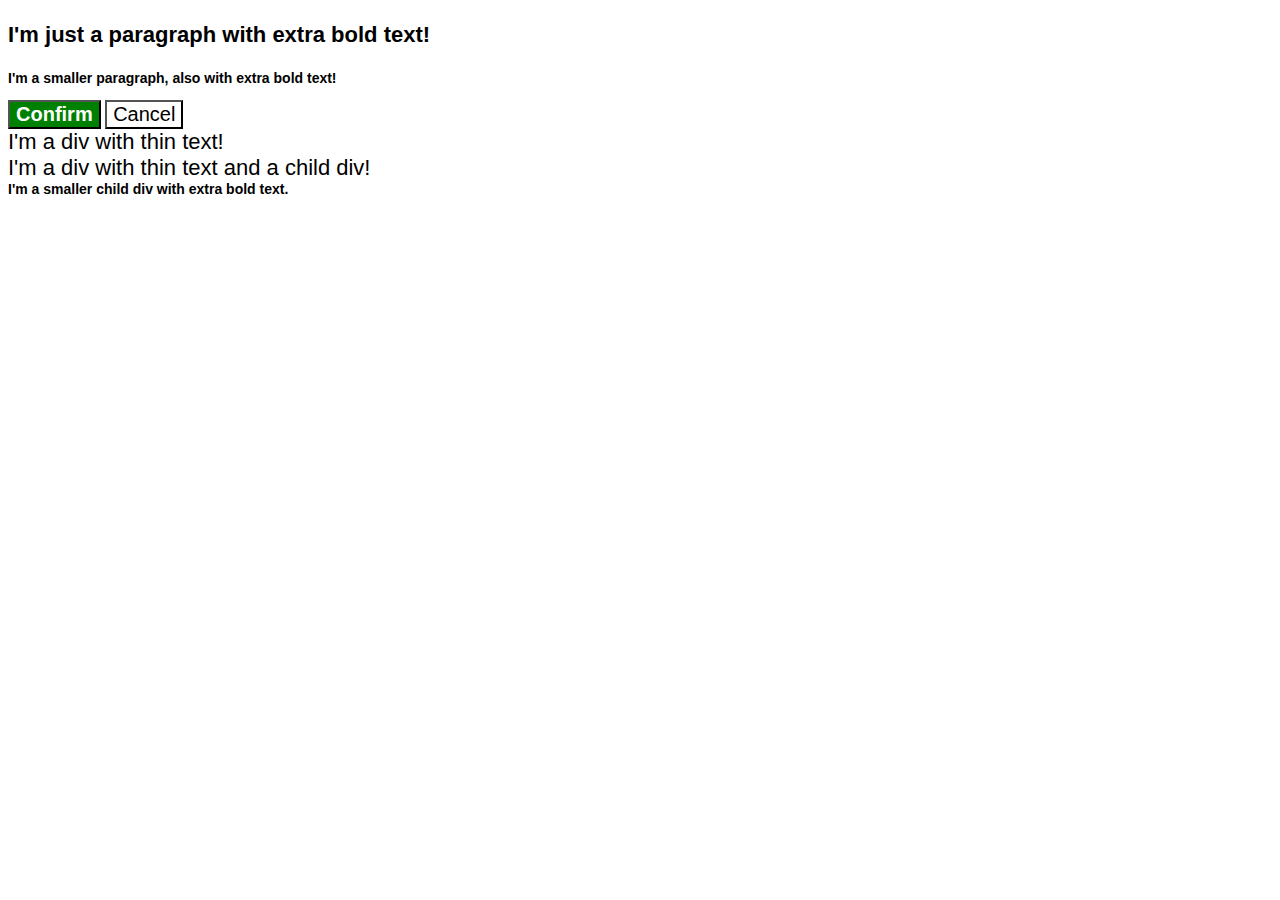
<file: foundations/cascade/01-cascade-fix/index.html>
<!DOCTYPE html>
<html lang="en">
  <head>
    <meta charset="UTF-8">
    <meta http-equiv="X-UA-Compatible" content="IE=edge">
    <meta name="viewport" content="width=device-width, initial-scale=1.0">
    <title>Fix the Cascade</title>
    <link rel="stylesheet" href="style.css">
  </head>
  <body>
    <p class="para">I'm just a paragraph with extra bold text!</p>
    <p class="para small-para">I'm a smaller paragraph, also with extra bold text!</p>

    <button id="confirm-button" class="button confirm">Confirm</button>
    <button id="cancel-button" class="button cancel">Cancel</button>

    <div class="text">I'm a div with thin text!</div>
    <div class="text">I'm a div with thin text and a child div!
      <div class="text child">I'm a smaller child div with extra bold text.</div>
    </div>
  </body>
</html>
</file>
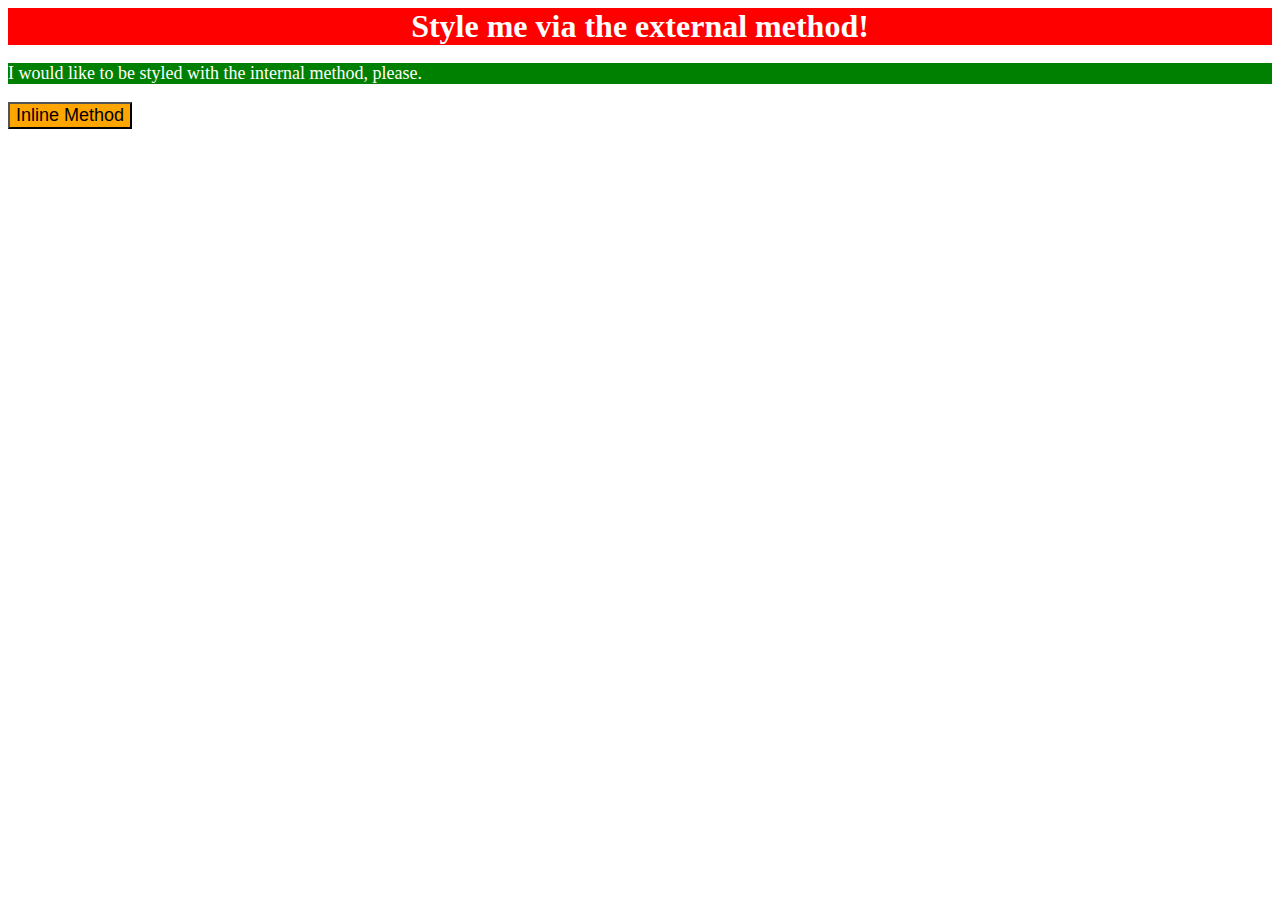
<file: foundations/intro-to-css/01-css-methods/index.html>
<!DOCTYPE html>
<html lang="en">
  <head>
    <meta charset="UTF-8">
    <meta http-equiv="X-UA-Compatible" content="IE=edge">
    <meta name="viewport" content="width=device-width, initial-scale=1.0">
    <title>Methods for Adding CSS</title>
    <link rel="stylesheet" href="styles.css">
    <style>
      p {
        background-color: green;
        color: white;
        font-size: 18px;
      }
    </style>
  </head>
  <body>
    <div>Style me via the external method!</div>
    <p>I would like to be styled with the internal method, please.</p>
    <button style="background-color: orange; font-size: 18px;">Inline Method</button>
  </body>
</html>
</file>
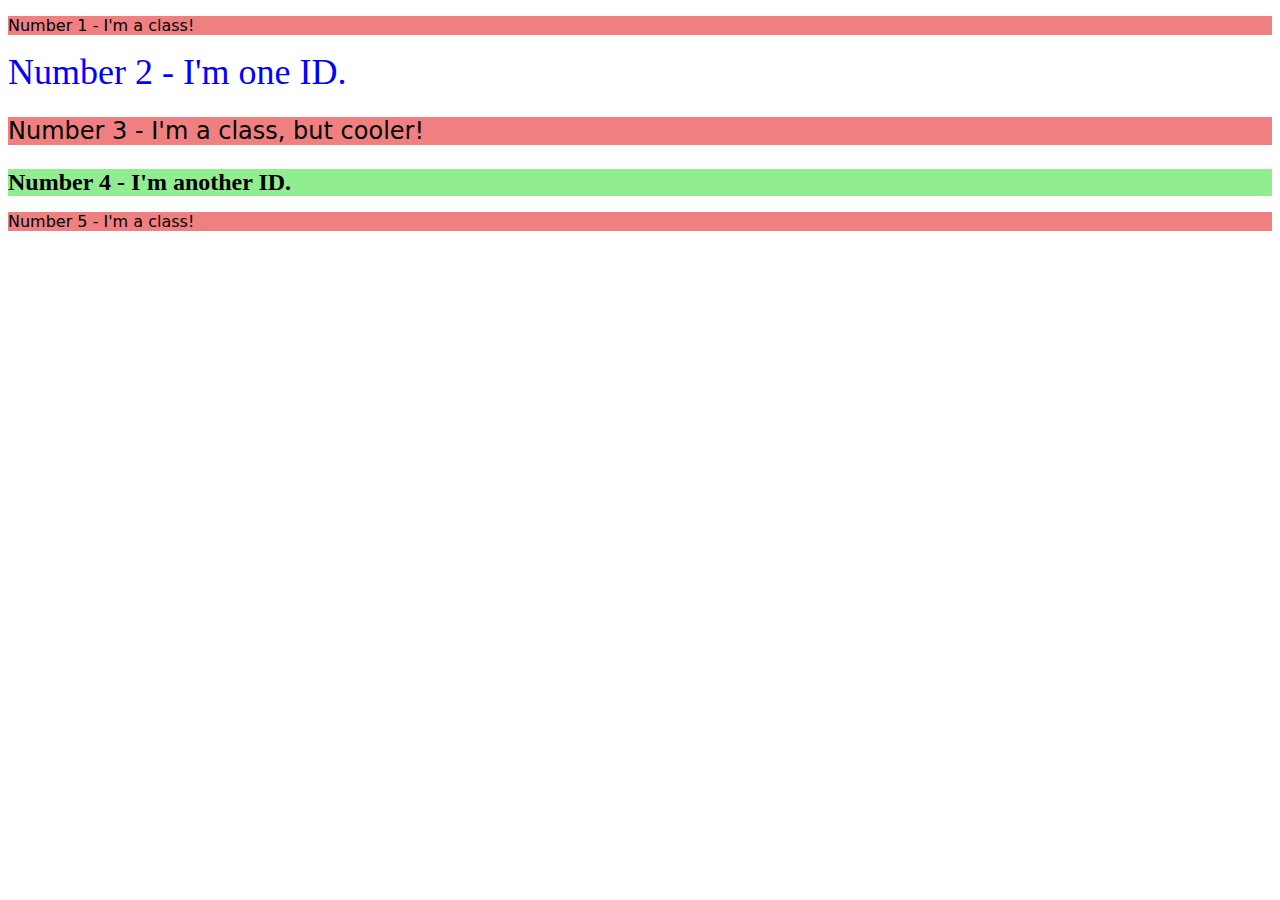
<file: foundations/intro-to-css/02-class-id-selectors/index.html>
<!DOCTYPE html>
<html lang="en">
  <head>
    <meta charset="UTF-8">
    <meta http-equiv="X-UA-Compatible" content="IE=edge">
    <meta name="viewport" content="width=device-width, initial-scale=1.0">
    <title>Class and ID Selectors</title>
    <link rel="stylesheet" href="style.css">
  </head>
  <body>
    <p class="number-one">Number 1 - I'm a class!</p>
    <div id="twice">Number 2 - I'm one ID.</div>
    <p class="number-three">Number 3 - I'm a class, but cooler!</p>
    <div id="fourth">Number 4 - I'm another ID.</div>
    <p class="number-one">Number 5 - I'm a class!</p>
  </body>
</html>
</file>
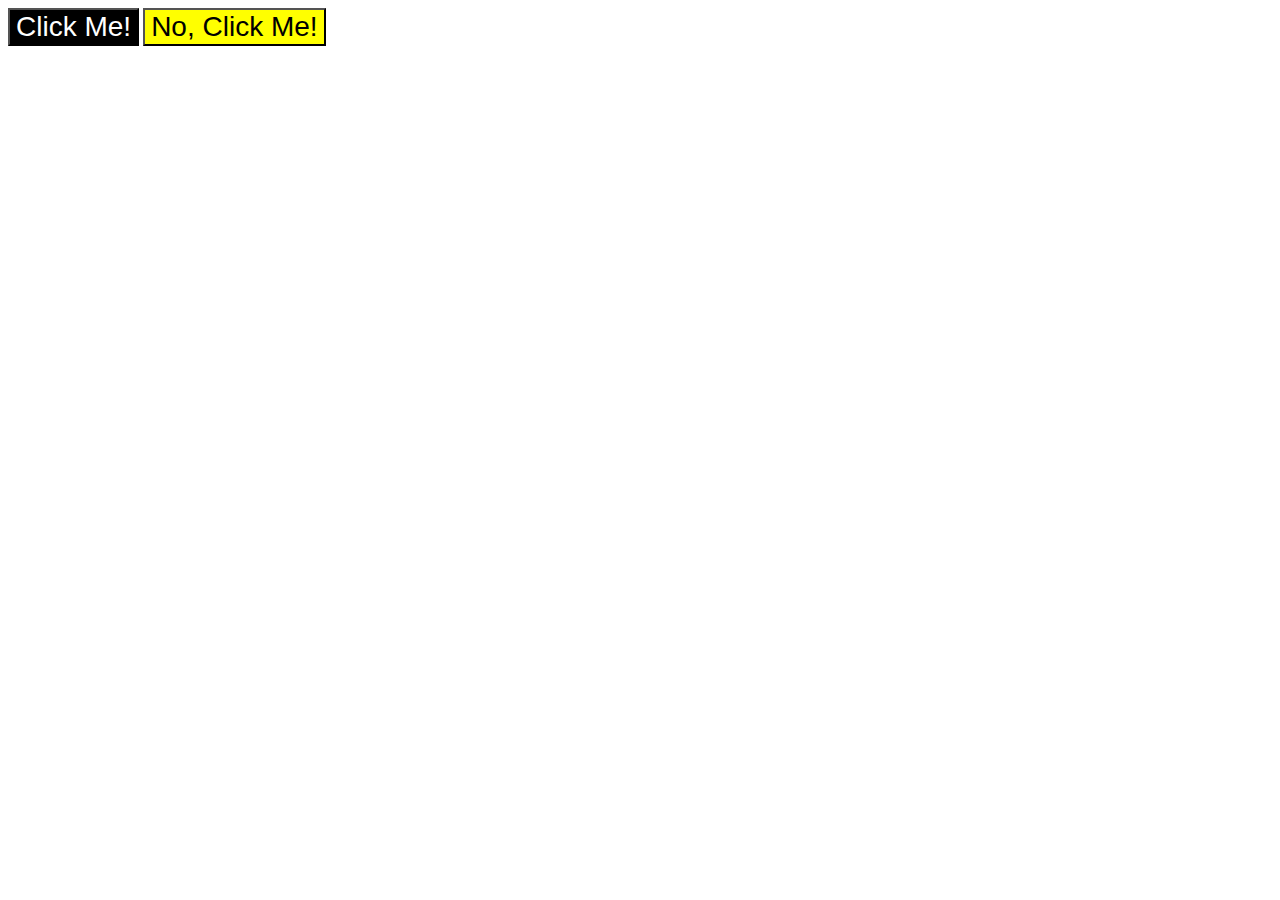
<file: foundations/intro-to-css/03-grouping-selectors/index.html>
<!DOCTYPE html>
<html lang="en">
  <head>
    <meta charset="UTF-8">
    <meta http-equiv="X-UA-Compatible" content="IE=edge">
    <meta name="viewport" content="width=device-width, initial-scale=1.0">
    <title>Grouping Selectors</title>
    <link rel="stylesheet" href="style.css">
  </head>
  <body>
    <button class="one">Click Me!</button>
    <button class="two">No, Click Me!</button>
  </body>
</html>
</file>
<file: foundations/cascade/01-cascade-fix/style.css>
body{
  font-family:Arial, Helvetica, sans-serif;
}

.para,
.small-para {
  color: hsl(0, 0%, 0%);
  font-weight: 800;
}

.para {
  font-size: 22px;
}

.button {
  background-color: rgb(255, 255, 255);
  color: rgb(0, 0, 0);
  font-size: 20px;
}

div.text {
  color: rgb(0, 0, 0);
  font-weight: 100;
  font-size: 22px;
}

.small-para {
  font-size: 14px;
  font-weight: 800;
}

#confirm-button {
  background: green;
  color: white;
  font-weight: bold;
}

div .child {
  color: rgb(0, 0, 0);
  font-weight: 800;
  font-size: 14px;
}
</file>
<file: foundations/intro-to-css/01-css-methods/styles.css>
div {
    color: white;
    background-color: red;
    font-size: 32px;
    font-weight: bold;
    text-align: center;
}
</file>
<file: foundations/intro-to-css/02-class-id-selectors/style.css>
.number-one, .number-three {
    background-color: lightcoral;
    font-family: Verdana, "DejaVu Sans", sans-serif;
}

#twice {
    color: blue;
    font-size: 36px;
}

#fourth {
    background-color: lightgreen;
    font-size: 24px;
    font-weight: bold;
}

.number-three {
    font-size: 24px;
}
</file>
<file: foundations/intro-to-css/03-grouping-selectors/style.css>
.one {
    background-color: black;
    color: white;
 }

 .two {
    background-color: yellow;
 }

 .one, .two {
    font-size: 28px;
    font-family: Helvetica, "Times New Roman", sans-serif;
 }
</file>
